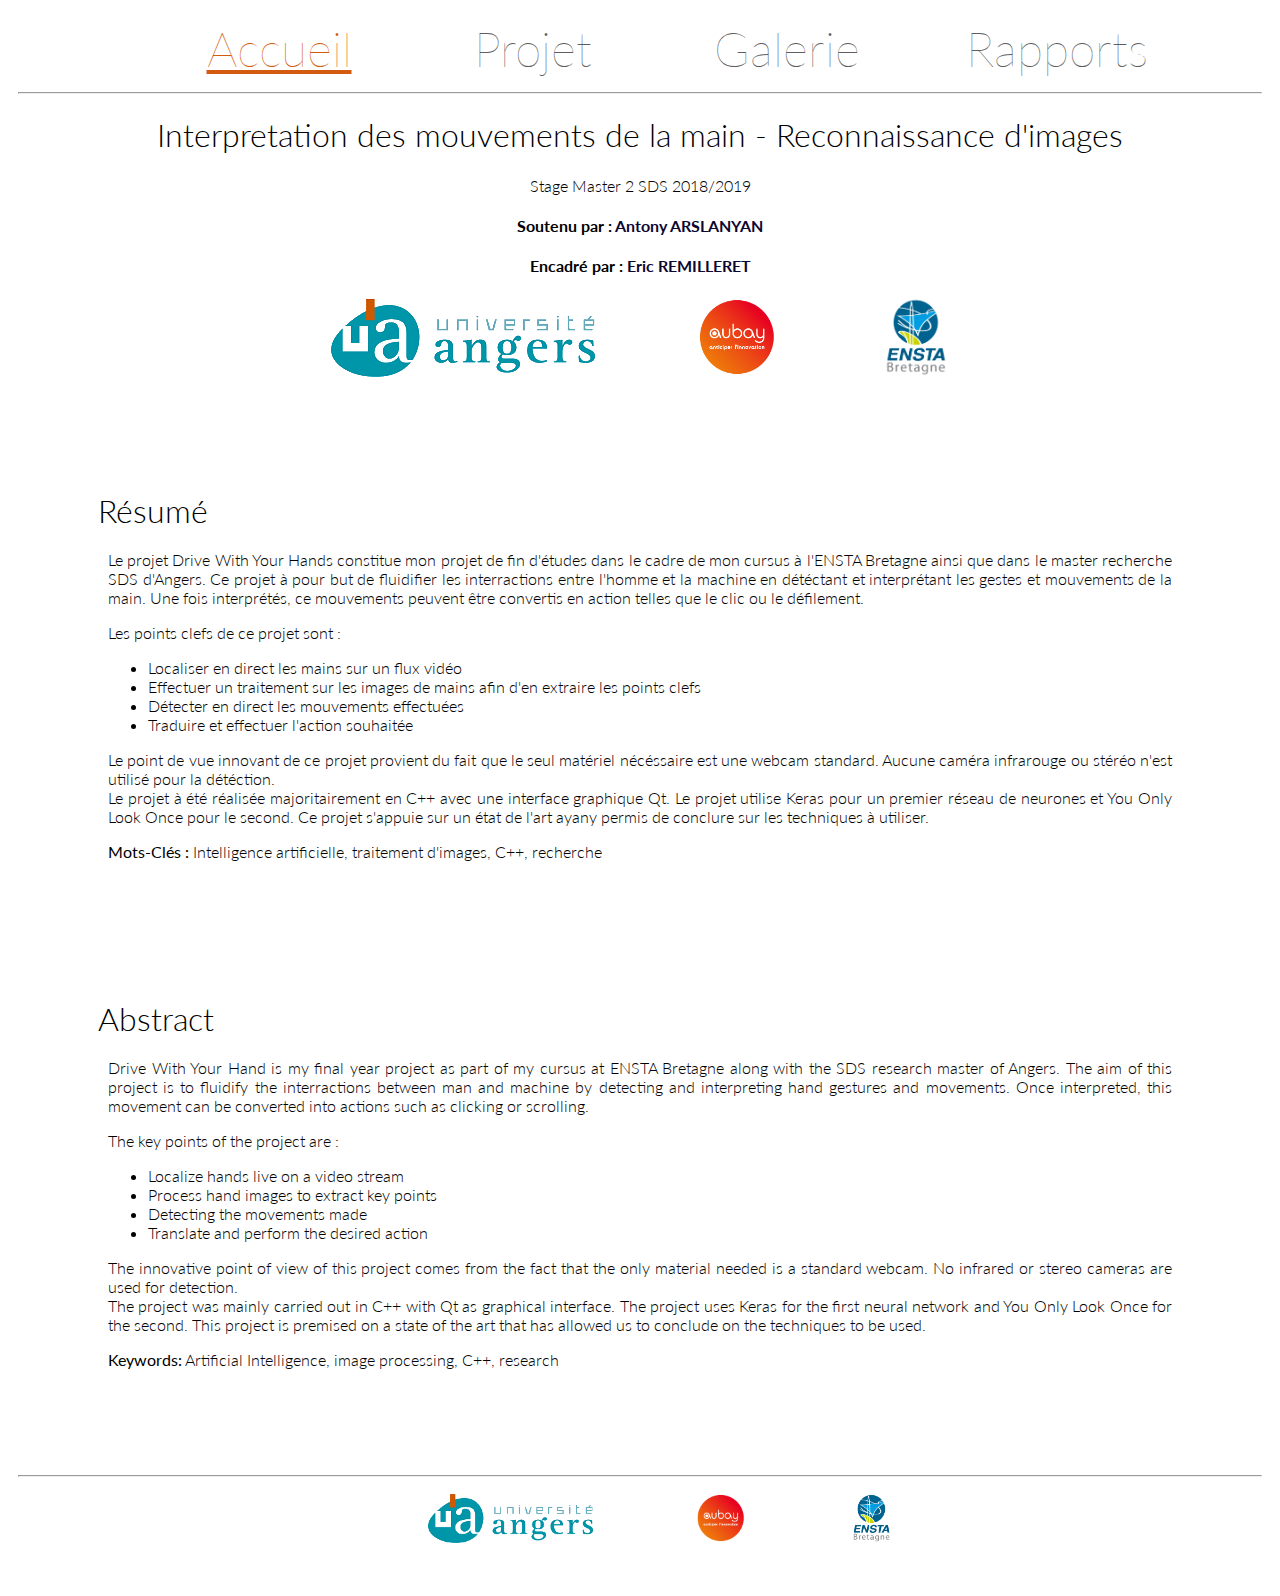
<file: index.html>
<!DOCTYPE html>
<html xmlns="http://www.w3.org/1999/xhtml" lang="fr">
    <head>
    	<link href="style.css" rel="stylesheet" type="text/css"/>
    	<meta http-equiv="content-type" content="text/html; charset=utf-8" />
    	<link rel="shortcut icon" type="image/x-icon" href="images/Image1.ico" />
	    <title>Interpr&eacute;ation des mouvements de la main</title>
	    <style>
	    @import url('https://fonts.googleapis.com/css?family=Lato:100,300,400&display=swap');
	</style>
	    
    </head>
    
    <body>
		<div id="global">
			<header>
				<ul>
					<li id="current"><a href="#">Accueil</a></li>
					<li><a href="projet.html">Projet</a></li>
					<li><a href="galerie.html">Galerie</a></li>
					<li><a href="rapports.html">Rapports</a></li>
					<div class="underbar"></div>

				</ul>
				<hr />
			</header>
		
			<div id="contenu">
				<div id="subheader">
					<h1>Interpretation des mouvements de la main - Reconnaissance d'images</h1>
					<p>Stage Master 2 SDS 2018/2019</p>
					<h4>Soutenu par : <a href="mailto:aarslanyan@aubay.com" title="aarslanyan@aubay.com">Antony ARSLANYAN</a></h4>
					<h4>Encadré par : <a href="mailto:eremilleret@aubay.com" title="eremilleret@aubay.com">Eric REMILLERET</a></h4>
					<a href="http://www.univ-angers.fr/"><img src="images/UnivAngers.png" title="Universit&eacute;  d'Angers" alt="Logo de l'universit&eacute; d'Angers"/></a>
					<a href="https://www.aubay.com/"><img src="images/aubay.jpg" title="Aubay" alt="Logo d'Aubay"/></a>
					<a href="http://www.ensta-bretagne.fr"><img src="images/ensta.jpg" title="Ensta Bretagne" alt="Logo de l'Ensta"/></a>
				</div>
		
				<section>
					<h1 class="titre">Résumé</h1>
					<p>
	Le projet Drive With Your Hands constitue mon projet de fin d'études dans le cadre de mon cursus à l'ENSTA Bretagne ainsi que dans le master recherche SDS d'Angers. Ce projet à pour but de fluidifier les interractions entre l'homme et la machine en détéctant et interpr&eacute;tant les gestes et mouvements de la main. Une fois interprétés, ce mouvements peuvent être convertis en action telles que le clic ou le défilement.  

				</p>
					Les points clefs de ce projet sont :
					<ul>
						<li>Localiser en direct les mains sur un flux vidéo</li>
						<li>Effectuer un traitement sur les images de mains afin d'en extraire les points clefs </li>
						<li>Détecter en direct les mouvements effectuées</li>
						<li>Traduire et effectuer l'action souhaitée </li>
					</ul>
					<p>
	Le point de vue innovant de ce projet provient du fait que le seul matériel nécéssaire est une webcam standard. Aucune caméra infrarouge ou stéréo n'est utilisé pour la détéction. <br />

	Le projet à été réalisée majoritairement en C++ avec une interface graphique Qt. Le projet utilise Keras pour un premier réseau de neurones et You Only Look Once pour le second. Ce projet s'appuie sur un état de l'art ayany permis de conclure sur les techniques à utiliser.  
	
					</p>
					<p><b>Mots-Clés :</b> Intelligence artificielle, traitement d'images, C++, recherche</p>
				</section>
				<section>
					<h1 class="titre">Abstract</h1>
					<p>
	Drive With Your Hand is my final year project as part of my cursus at ENSTA Bretagne along with the SDS research master of Angers. The aim of this project is to fluidify the interractions between man and machine by detecting and interpreting hand gestures and movements. Once interpreted, this movement can be converted into actions such as clicking or scrolling.   

					</p>
					The key points of the project are :
					<ul>
						<li>Localize hands live on a video stream</li>
						<li>Process hand images to extract key points </li>
						<li>Detecting the movements made </li>
						<li>Translate and perform the desired action </li> 
					</ul>
					<p>
	The innovative point of view of this project comes from the fact that the only material needed is a standard webcam. No infrared or stereo cameras are used for detection. <br />

	The project was mainly carried out in C++ with Qt as graphical interface. The project uses Keras for the first neural network and You Only Look Once for the second. This project is premised on a state of the art that has allowed us to conclude on the techniques to be used.  
					</p>
					<p><b>Keywords:</b> Artificial Intelligence, image processing, C++, research</p>
				</section>
			</div>		
			<footer>
				<hr />
				<ul>
					<li><a href="http://www.univ-angers.fr/"><img src="images/UnivAngers.png" title="Université d'Angers" alt="Logo de l'université d'Angers"/></a></li>
					<li><a href="https://www.aubay.com/"><img src="images/aubay.jpg" title="Aubay" alt="Logo d'Aubay"/></a></li>
					<li><a href="http://www.istia.univ-angers.fr/LISA/"><img src="images/ensta.jpg" title="Ensta Bretagne" alt="Logo d l'ensta"/></a></li>
				</ul>
			</footer>
		</div>
    </body>
</html>
</file>
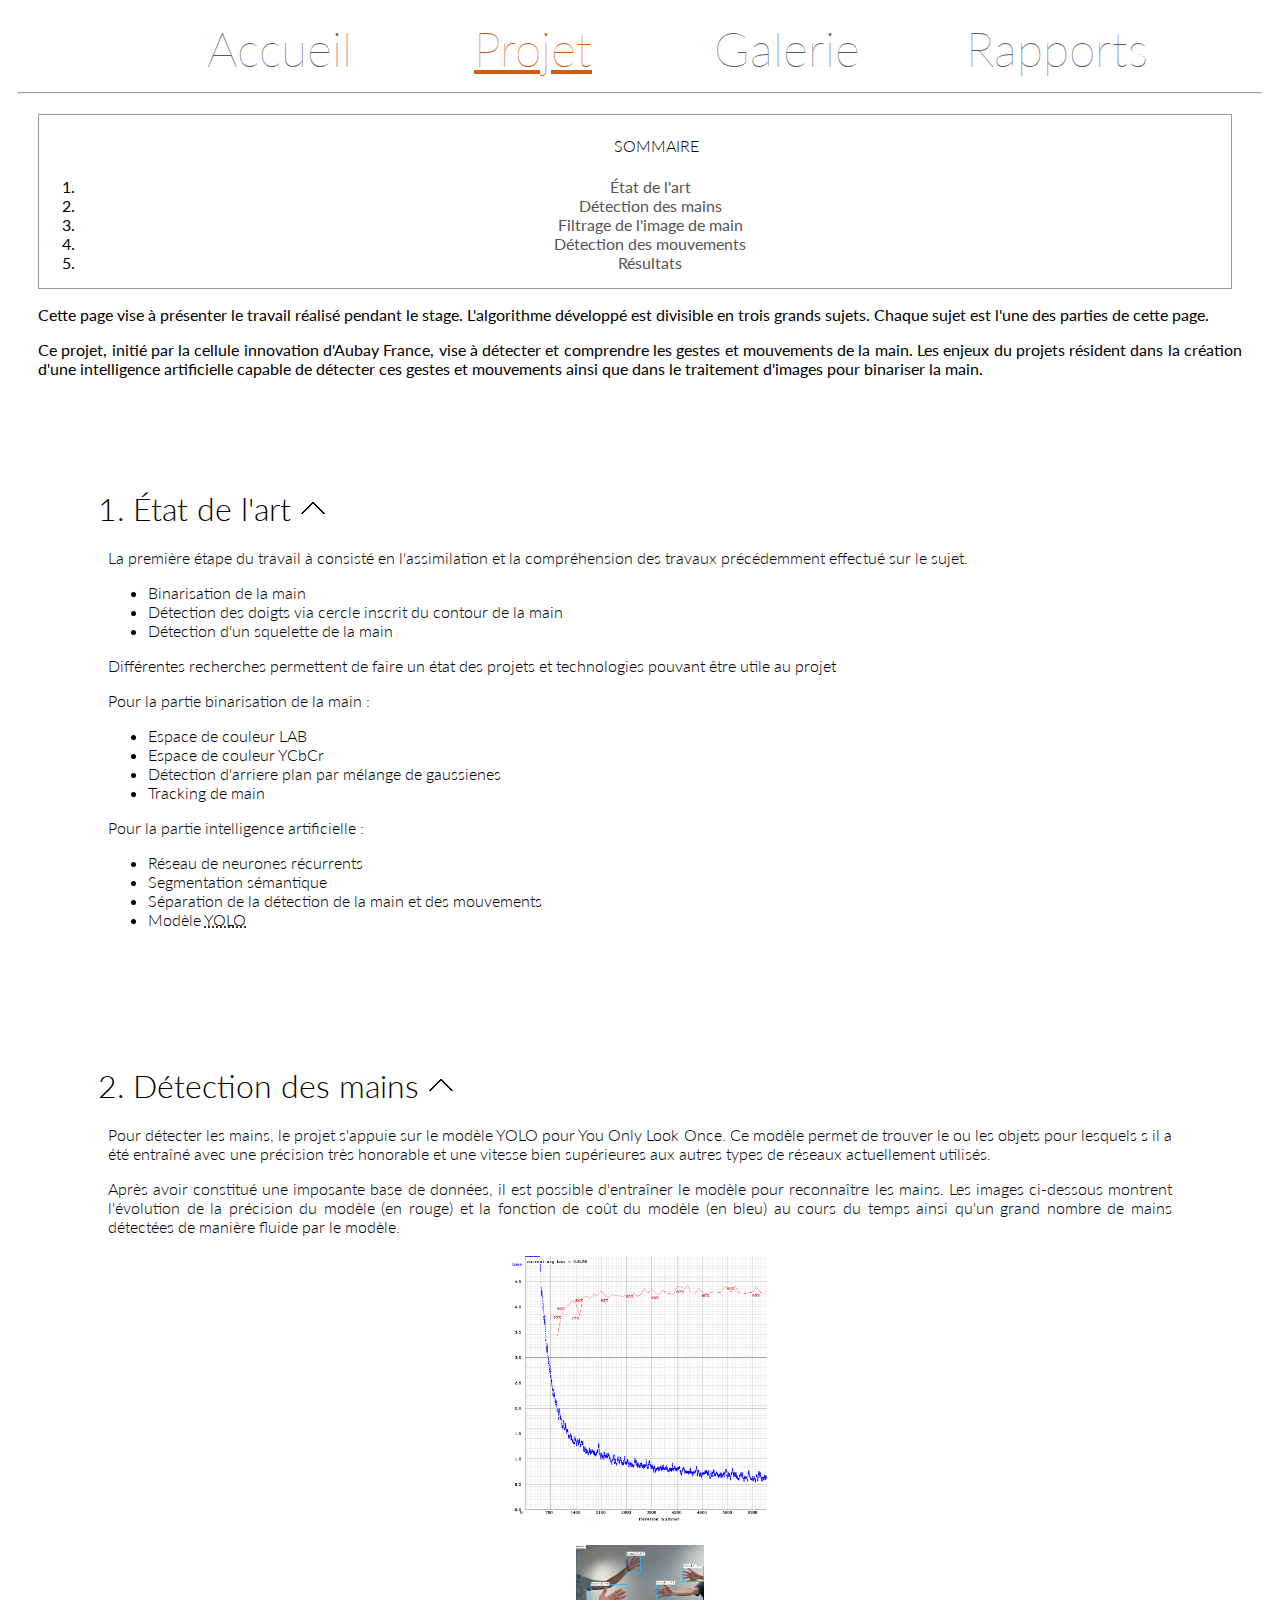
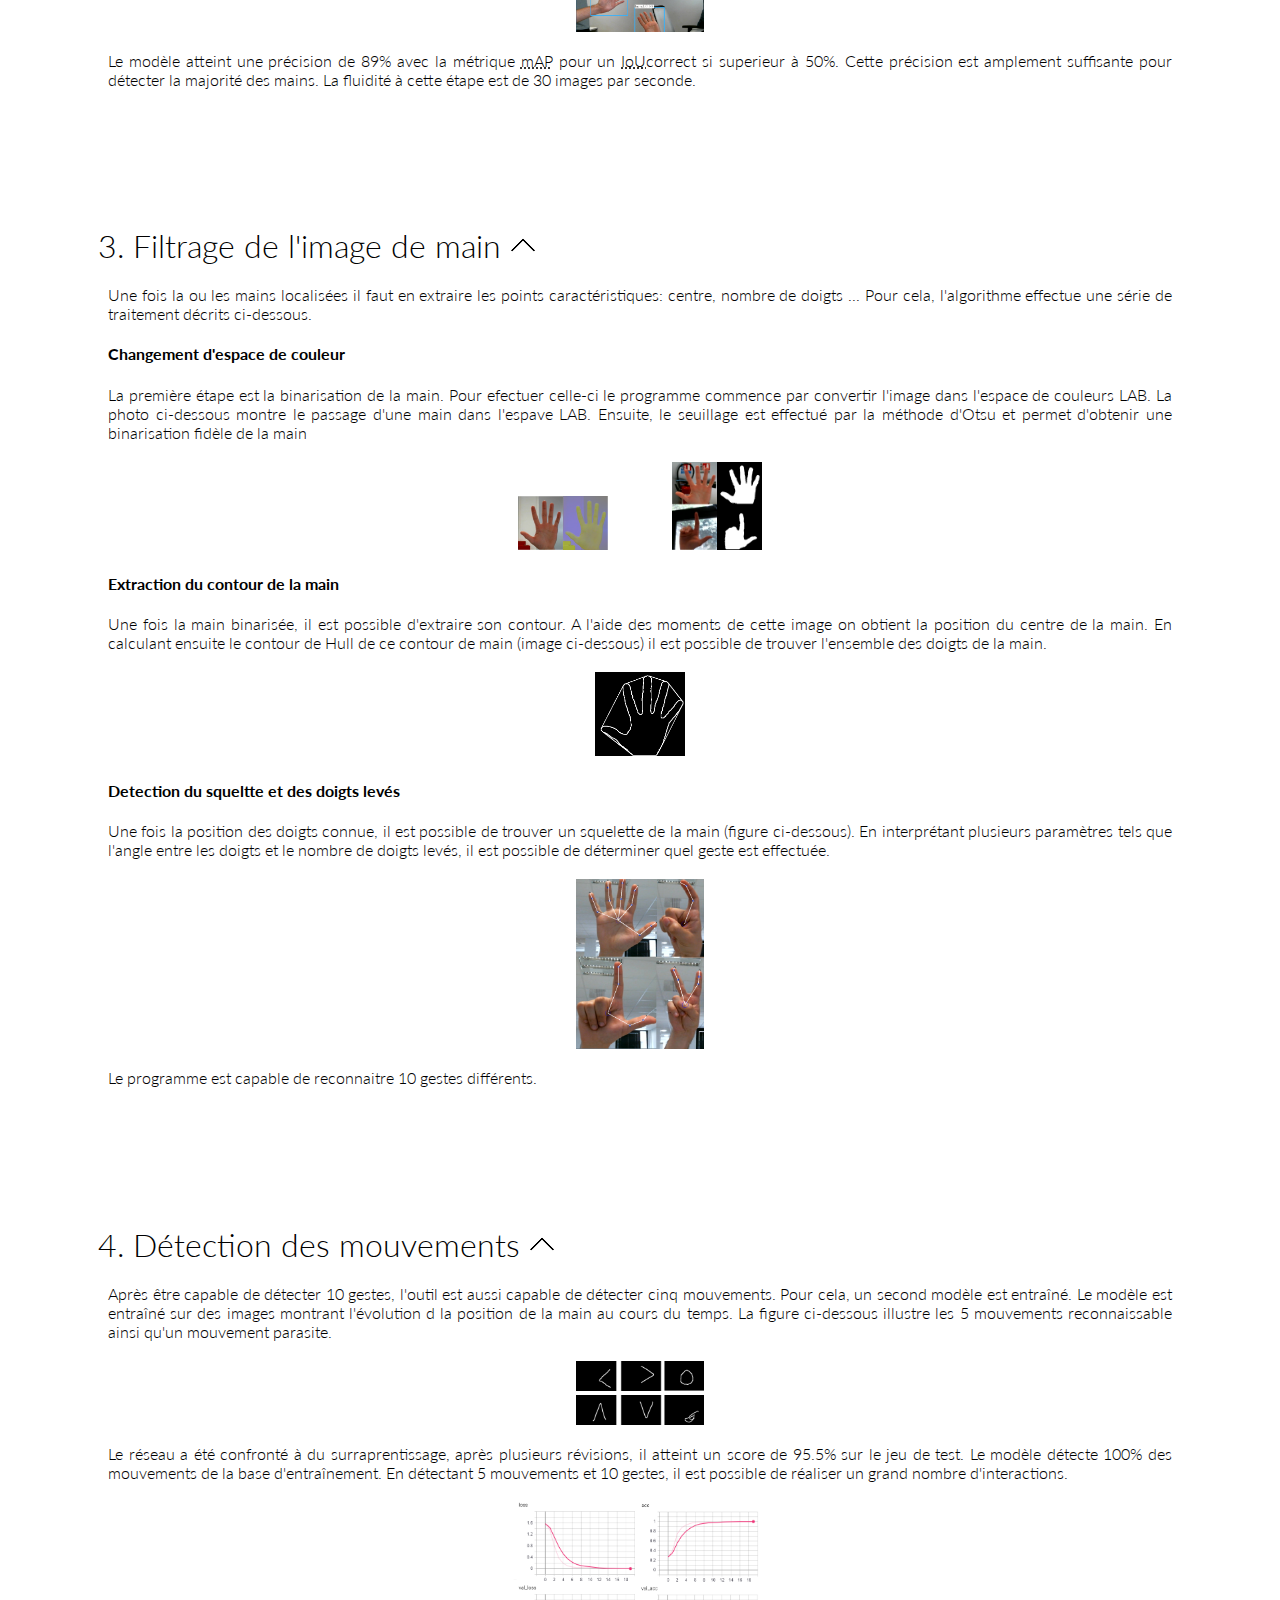
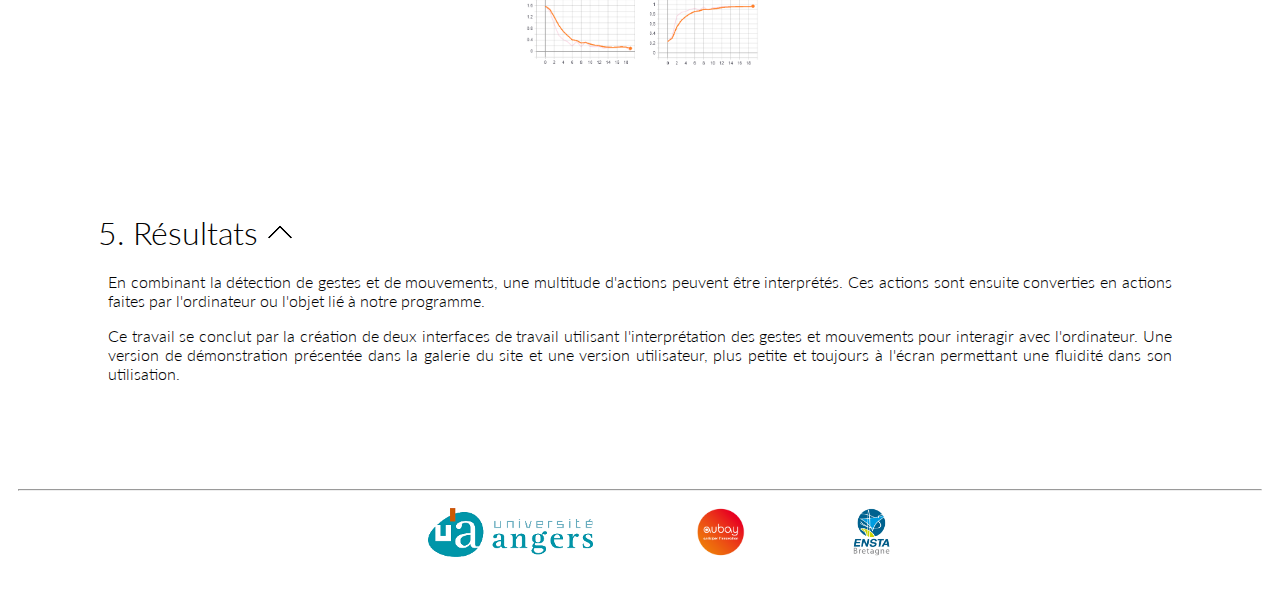
<file: projet.html>
<!DOCTYPE html>
<html xmlns="http://www.w3.org/1999/xhtml" lang="fr">
    <head>
    	<link href="style.css" rel="stylesheet" type="text/css"/>
    	<meta http-equiv="content-type" content="text/html; charset=utf-8" />
    	<link rel="shortcut icon" type="image/x-icon" href="images/Image1.ico" />
	    <title>Interpr&eacute;ation des mouvements de la main</title>
	    <style>
	    @import url('https://fonts.googleapis.com/css?family=Lato:100,300,400&display=swap');
	</style>
	    
		<!--[if lte IE 8]>
			<script src="http://html5shiv.googlecode.com/svn/trunk/html5.js"></script>
		<![endif]-->

    </head>

    <body>
	    <a id="_top"></a>
		<div id="global">
			<header>
				<ul>
					<li><a href="index.html">Accueil</a></li>
					<li id="current"><a href="#">Projet</a></li>
					<li><a href="galerie.html">Galerie</a></li>
					<li><a href="rapports.html">Rapports</a></li>
					<div class="underbar"></div>
				</ul>
				<hr />
			</header>
		    
			<div id="contenu">
				<div id="introduction">
					<div id="sommaire">
						<h4>&nbsp;&nbsp;&nbsp;&nbsp;&nbsp;&nbsp;&nbsp;&nbsp;&nbsp;&nbsp;&nbsp;&nbsp; SOMMAIRE</h4>
						<ol>
							<li><a href="#_partie_1">&Eacute;tat de l'art</a></li>
							<li><a href="#_partie_2">D&eacute;tection des mains</a></li>
							<li><a href="#_partie_3">Filtrage de l'image de main</a></li>
							<li><a href="#_partie_4">D&eacute;tection des mouvements</a></li>
							<li><a href="#_partie_5">R&eacute;sultats</a></li>
						</ol>
					</div>
					<div>
						<p>
						Cette page vise à présenter le travail réalisé pendant le stage. L'algorithme développé est divisible en trois grands sujets. Chaque sujet est l'une des parties de cette page.   
						</p>
						<p> Ce projet, initié par la cellule innovation d'Aubay France, vise à détecter et comprendre les gestes et mouvements de la main. Les enjeux du projets résident dans la création d'une intelligence artificielle capable de détecter ces gestes et mouvements ainsi que dans le traitement d'images pour binariser la main. 
						</p>
					</div>
				</div>
				<span class="clear"></span>
				<section>
					<a id="_partie_1"></a>
					<h1 class="titre">1. &Eacute;tat de l'art <a href="#_top"><img src="images/top.png" alt="top"/></a></h1>
					<p>

					La première étape du travail à consisté en l'assimilation et la compréhension des travaux précédemment effectué sur le sujet. 
					</p>
					
					<ul>
						<li>Binarisation de la main</li>
						<li>Détection des doigts via cercle inscrit du contour de la main </li>
						<li>Détection d'un squelette de la main</li>
					</ul>
					<p>
						Différentes recherches permettent de faire un état des projets et technologies pouvant être utile au projet 
					</p>
					Pour la partie binarisation de la main :
					<ul>
						<li>Espace de couleur LAB</li>
						<li>Espace de couleur YCbCr</li>
						<li>Détection d'arriere plan par mélange de gaussienes</li>
						<li>Tracking de main</li>
					</ul>
					<p>


					</p>
					Pour la partie intelligence artificielle :
					<ul>
						<li>Réseau de neurones récurrents</li>
						<li>Segmentation sémantique</li>
						<li>Séparation de la détection de la main et des mouvements</li>
						<li>Modèle <abbr title="You Only Look Once">YOLO</abbr> </li>
					</ul>
					<p>

					</p>
				</section>
				<section>
					<a id="_partie_3"></a>
					<h1 class="titre">2. Détection des mains <a href="#_top"><img src="images/top.png" alt="top"/></a></h1>
					<p>
					Pour détecter les mains, le projet s'appuie sur le modèle YOLO pour You Only Look Once. Ce modèle permet de trouver le ou les objets pour lesquels s il a été entraîné avec une précision très honorable et une vitesse bien supérieures aux autres types de réseaux actuellement utilisés. 
					</p>
					<p>
					Après avoir constitué une imposante base de données, il est possible d'entraîner le modèle pour reconnaître les mains. Les images ci-dessous montrent l'évolution de la précision du modèle (en rouge) et la fonction de coût du modèle (en bleu) au cours du temps ainsi qu'un grand nombre de mains détectées de manière fluide par le modèle. 
					</p>
					<p id="zonespic20">
						<img src="images/chart.png" alt="Aprentisssage YOLO"/>
					</p>
					<p id="zonespic10">
						<img src="images/pleinsdemains.png" alt="pleins de mains détéctées"/>
					</p>
					<p>
					Le modèle atteint une précision de 89% avec la métrique <abbr title="mean Average Precision">mAP</abbr> pour un <abbr title="Intersection over Union">IoU</abbr>correct si superieur à 50%. Cette précision est amplement suffisante pour détecter la majorité des mains. La fluidité à cette étape est de 30 images par seconde.
					</p>


				</section>
				
				<section>
					<a id="_partie_4"></a>
					<h1 class="titre">3. Filtrage de l'image de main <a href="#_top"><img src="images/top.png" alt="top"/></a></h1>
					<p>
					Une fois la ou les mains localisées il faut en extraire les points caractéristiques: centre, nombre de doigts ... Pour cela, l'algorithme effectue une série de traitement décrits ci-dessous.
					</p>

					<h4>Changement d'espace de couleur</h4>
					<p>
					La première étape est la binarisation de la main. Pour efectuer celle-ci le programme commence par convertir l'image dans l'espace de couleurs LAB. La photo ci-dessous montre le passage d'une main dans l'espave LAB. Ensuite, le seuillage est effectué par la méthode d'Otsu et permet d'obtenir une binarisation fidèle de la main
					</p>
										<p id="zonespic5">
						<img src="images/m1.png" alt="Conversion en LAB"/>
						<img src="images/mdifi.png" alt="Main binarisée"/>
					</p>

					<h4>Extraction du contour de la main</h4>
					<p>
					Une fois la main binarisée, il est possible d'extraire son contour. A l'aide des moments de cette image on obtient la position du centre de la main. En calculant ensuite le contour de Hull de ce contour de main (image ci-dessous) il est possible de trouver l'ensemble des doigts de la main. 
					</p>
						<p id="zonespic5">
						<img src="images/Hull.png" alt="Contour de Hull"/>

					</p>

					<h4>Detection du squeltte et des doigts levés</h4>
					<p>
					Une fois la position des doigts connue, il est possible de trouver un squelette de la main (figure ci-dessous). En interprétant plusieurs paramètres tels que l'angle entre les doigts et le nombre de doigts levés, il est possible de déterminer quel geste est effectuée. 
					</p>
					<p id="zonespic10">
					<img src="images/skelette.png" alt="Squelette de la main"/>
					</p>
					<p>
					Le programme est capable de reconnaitre 10 gestes différents. 
					</p>

				</section>
				
				<section>
					<a id="_partie_5"></a>
					<h1 class="titre">4. Détection des mouvements <a href="#_top"><img src="images/top.png" alt="top"/></a></h1>
					<p>
						Après être capable de détecter 10 gestes, l'outil est aussi capable de détecter cinq mouvements. Pour cela, un second modèle est entraîné. Le modèle est entraîné sur des images montrant l'évolution d la position de la main au cours du temps. La figure ci-dessous illustre les 5 mouvements reconnaissable ainsi qu'un mouvement parasite. 

					</p>
					<p id="zonespic10">
					<img src="images/mvt.png" alt="Conversion d'un mouvement en image"/>
					</p>
					<p>
						Le réseau a été confronté à du surraprentissage, après plusieurs révisions, il atteint un score de 95.5% sur le jeu de test. Le modèle détecte 100% des mouvements de la base d'entraînement. En détectant 5 mouvements et 10 gestes, il est possible de réaliser un grand nombre d'interactions. 
					</p>
					<p id="zonespic20">
					<img src="images/acc_png.png" alt="Evolution de la precision et de la fonciton loss en fonction du temps"/>
					</p>
				</section>
				
				<section>
					<a id="_partie_6"></a>
					<h1 class="titre">5.  Résultats <a href="#_top"><img src="images/top.png" alt="top"/></a></h1>
				
					<p>
					En combinant la détection de gestes et de mouvements, une multitude d'actions peuvent être interprétés. Ces actions sont ensuite converties en actions faites par l'ordinateur ou l'objet lié à notre programme. 
					</p>
					<p>
					Ce travail se conclut par la création de deux interfaces de travail utilisant l'interprétation des gestes et mouvements pour interagir avec l'ordinateur. Une version de démonstration présentée dans la galerie du site et une version utilisateur, plus petite et toujours à l'écran permettant une fluidité dans son utilisation. 
					</p>
				</section>
			</div>

			<footer>
				<hr />
				<ul>
					<li><a href="http://www.univ-angers.fr/"><img src="images/UnivAngers.png" title="Université d'Angers" alt="Logo de l'université d'Angers"/></a></li>
					<li><a href="https://www.aubay.com/"><img src="images/aubay.jpg" title="Aubay" alt="Logo d'Aubay"/></a></li>
					<li><a href="http://www.istia.univ-angers.fr/LISA/"><img src="images/ensta.jpg" title="Ensta Bretagne" alt="Logo dd l'ensta"/></a></li>
				</ul>
			</footer>
		</div>
    </body>
</html>
</file>
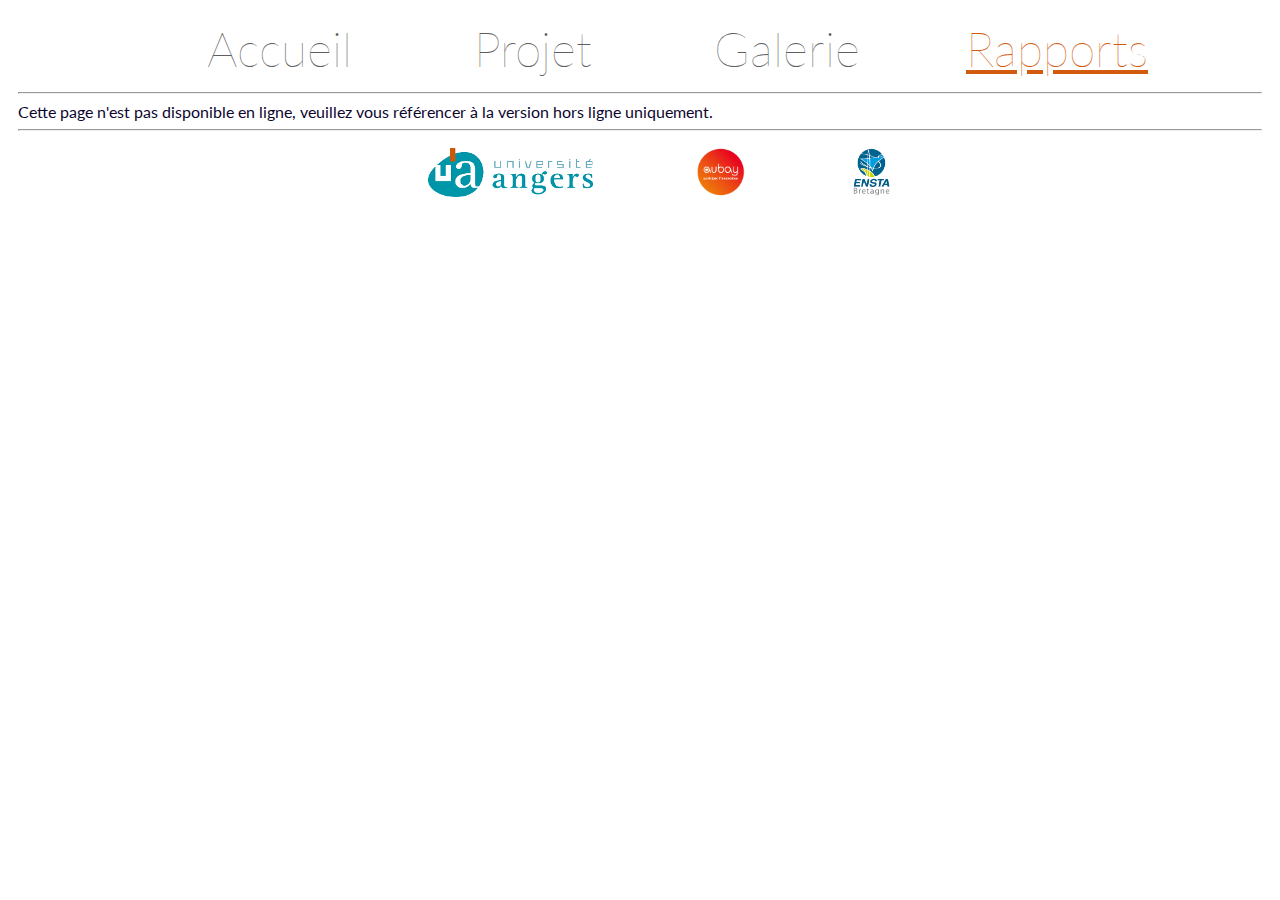
<file: rapports.html>
<!DOCTYPE html>
<html xmlns="http://www.w3.org/1999/xhtml" lang="fr">
    <head>
    	<link href="style.css" rel="stylesheet" type="text/css"/>
    	<meta http-equiv="content-type" content="text/html; charset=utf-8" />
    	<link rel="shortcut icon" type="image/x-icon" href="images/Image1.ico" />
	    <title>Interpr&eacute;ation des mouvements de la main</title>
	    <style>
	    @import url('https://fonts.googleapis.com/css?family=Lato:100,300,400&display=swap');
	</style>
	    
	    <!--[if lte IE 8]>
			<script src="http://html5shiv.googlecode.com/svn/trunk/html5.js"></script>
		<![endif]-->
    </head>
    
    <body>
		<div id="global">
			<header>
				<ul>
					<li><a href="index.html">Accueil</a></li>
					<li><a href="projet.html">Projet</a></li>
					<li><a href="galerie.html">Galerie</a></li>
					<li id="current"><a href="#">Rapports</a></li>
				</ul>
				<hr />
			</header>
				<a> Cette page n'est pas disponible en ligne, veuillez vous référencer à la version hors ligne uniquement. </a>
			<footer>
				<hr />
				<ul>
					<li><a href="http://www.univ-angers.fr/"><img src="images/UnivAngers.png" title="Université d'Angers" alt="Logo de l'université d'Angers"/></a></li>
					<li><a href="https://www.aubay.com/"><img src="images/aubay.jpg" title="Aubay" alt="Logo d'Aubay"/></a></li>
					<li><a href="http://www.istia.univ-angers.fr/LISA/"><img src="images/ensta.jpg" title="Ensta Bretagne" alt="Logo dd l'ensta"/></a></li>
				</ul>
			</footer>
		</div>
    </body>
</html>
</file>
<file: style.css>
/* Pour IE et les balises HTML5 ***********************************/
header, footer, section, hgroup, aside, nav, article, figure, figcaption, time, dialog
{
	display: block;
}

/* le body ********************************************************/

body
{
	background-color: #ffffff;  /* Le fond  */ 
	padding:10px;
	text-align: justify;
	font-family: 'Lato', sans-serif;
}

a
{
	text-decoration: none;
	color: #0D0630;          /* Le texte   */ 
}

a:hover
{
	color: #D35B10;  /* le texte uen fois surligné */ 
}

div#global {
	margin: 0 auto;
}

acronym
{
	border-bottom: 1px;
	border-bottom-color: #ffffff; 
	border-bottom-style: dashed;
}

/* Le menu *********************************************************/

header
{
	text-align: center;
}

header ul
{
	list-style: none;
	line-height: 30px;
}

header li
{
	display: inline;
}


header li a
{
	display: inline-block;
	text-align: center;
	font-weight: lighter;
	
}

header a
{
	font-size: 3em;
	
	margin: 0 50px;
	
	color: #5e5e5e;
	width: 150px;
}

header li a:hover
{
	/* clui ou on passe la souris  */
	color: #d35b10;  /* Couleur du texte   */ 
	text-decoration: underline;
}

header li#current a   /* celui qui est validé */ 
{
	
	text-decoration: underline;
	color: #d35b10;
}

/* Truc commun Ã  toute les pages *************************************/

section
{
	
	padding: 10px;
	margin : 5em;
	font-weight: 300;
}

section h1.titre
{
	font-weight: 400;
	margin-left: -10px;
	margin-bottom: 20px;
}



section h3 img
{
	float: right;
	margin-top: 1px;
	margin-right: 2px;
	border-radius: 0px 6px 0 0;
}

#fourgraphs{
	width:20vw;
	text-align: center;
	margin-top: 20px;
	margin: 0 30px 0 30px;
}

/* le contenu de la page "index" *************************************/

#subheader
{
	text-align: center;
	margin: 20px;
	margin-bottom: 40px;
	font-weight: 300;
}
#contenu h1{
	font-weight: 300;
}


div#subheader img
{
	height: 80px;
	margin: 0px 50px 0px 50px;
}

/* le contenu de la page "projet" *************************************/

#introduction
{
	margin: 20px;
	font-weight: 400;
	margin-bottom: 20px;

}

#sommaire
{
	text-align: center;
	border: 1px;
	border-style: solid;
	border-color: #999999;
	padding-right: 10px;
	margin-right: 10px;
	margin-bottom: 10px;
}

#sommaire h4
{
	text-align: center;
	font-weight: 300;
}


#sommaire a
{
	color: #555555;
}

#sommaire a:hover
{
	color: darkblue;
}

.clear
{
	display: block;
	clear: both;
}

table#hough
{
	float: right;
	margin-top: 20px;
	margin-left: 20px;
}

table#hough img
{
	width: 350px;
}

p#zonespic20
{
	text-align: center;
	margin-top: 20px;
}

p#zonespic20 img
{
	width:20vw;
	margin: 0 30px 0 30px;
}

p#zonespic10
{
	text-align: center;
	margin-top: 20px;
}

p#zonespic10 img
{
	width:10vw;
	margin: 0 30px 0 30px;
}

p#zonespic5
{
	text-align: center;
	margin-top: 20px;
}

p#zonespic5 img
{
	width:7vw;
	margin: 0 30px 0 30px;
}



img#texturespic
{
	float: right;
	margin-top: 20px;
	margin-left: 20px;
	width: 150px;
}

/* Le contenu de la page "galerie" ************************************/

#montage
{
	text-align: center;
	margin: 0 auto;
}

#montage img
{
	width: 800px;
}

#montage iframe
{
	frameborder: 0;
}

/* Le contenu de la page "rapports" ************************************/

#rapport img
{
	height: 40px;
}

#rapport table
{
	margin: auto;
}

/* le footer de toute les pages ****************************************/

footer img
{
	height: 50px;
	margin-left: 50px;
	margin-right: 50px;
}

footer
{
	text-align: center;
}

footer ul
{
	list-style: none;
	line-height: 50px;
}

footer li
{
	display: inline;

}
</file>
